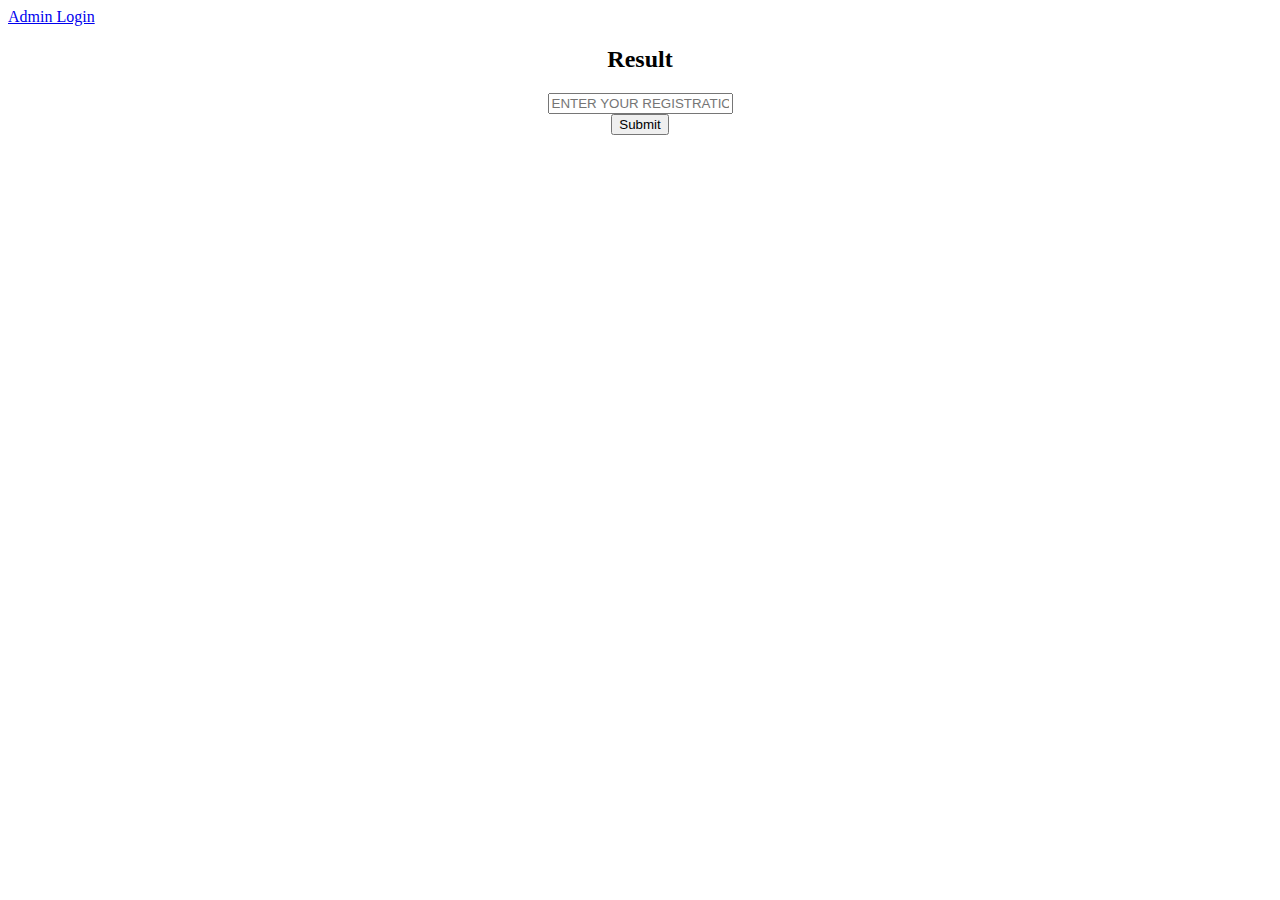
<file: index.html>
<!DOCTYPE html>
<html lang="en">
<head>
    <link rel="stylesheet" href="/style.css">
    <meta charset="UTF-8">
    <meta http-equiv="X-UA-Compatible" content="IE=edge">
    <meta name="viewport" content="width=device-width, initial-scale=1.0">
    <!-- CSS only -->
    <link href="https://cdn.jsdelivr.net/npm/bootstrap@5.1.3/dist/css/bootstrap.min.css" rel="stylesheet" integrity="sha384-1BmE4kWBq78iYhFldvKuhfTAU6auU8tT94WrHftjDbrCEXSU1oBoqyl2QvZ6jIW3" crossorigin="anonymous">
    <!-- JavaScript Bundle with Popper -->
    <!-- <script src="https://cdn.jsdelivr.net/npm/bootstrap@5.1.3/dist/js/bootstrap.bundle.min.js" integrity="sha384-ka7Sk0Gln4gmtz2MlQnikT1wXgYsOg+OMhuP+IlRH9sENBO0LRn5q+8nbTov4+1p" crossorigin="anonymous"></script> -->
<title>Result</title>
</head>
<body>
    <a href="login.html" class="btn btn-danger align-center">Admin Login</a>
    <div class="form-group row mt-5"  align="center">
        <h2 align="center">Result</h2>
        <form action="result.php" method="post" class="">
        <input type="text" class="form-control" name="regno" placeholder="Enter your Registration Number" style="text-transform: uppercase"/><br>
        <input type="submit" class="btn btn-primary "name="submit" value="Submit"/>
    </form>

    </div>
</body>
</html>
</file>
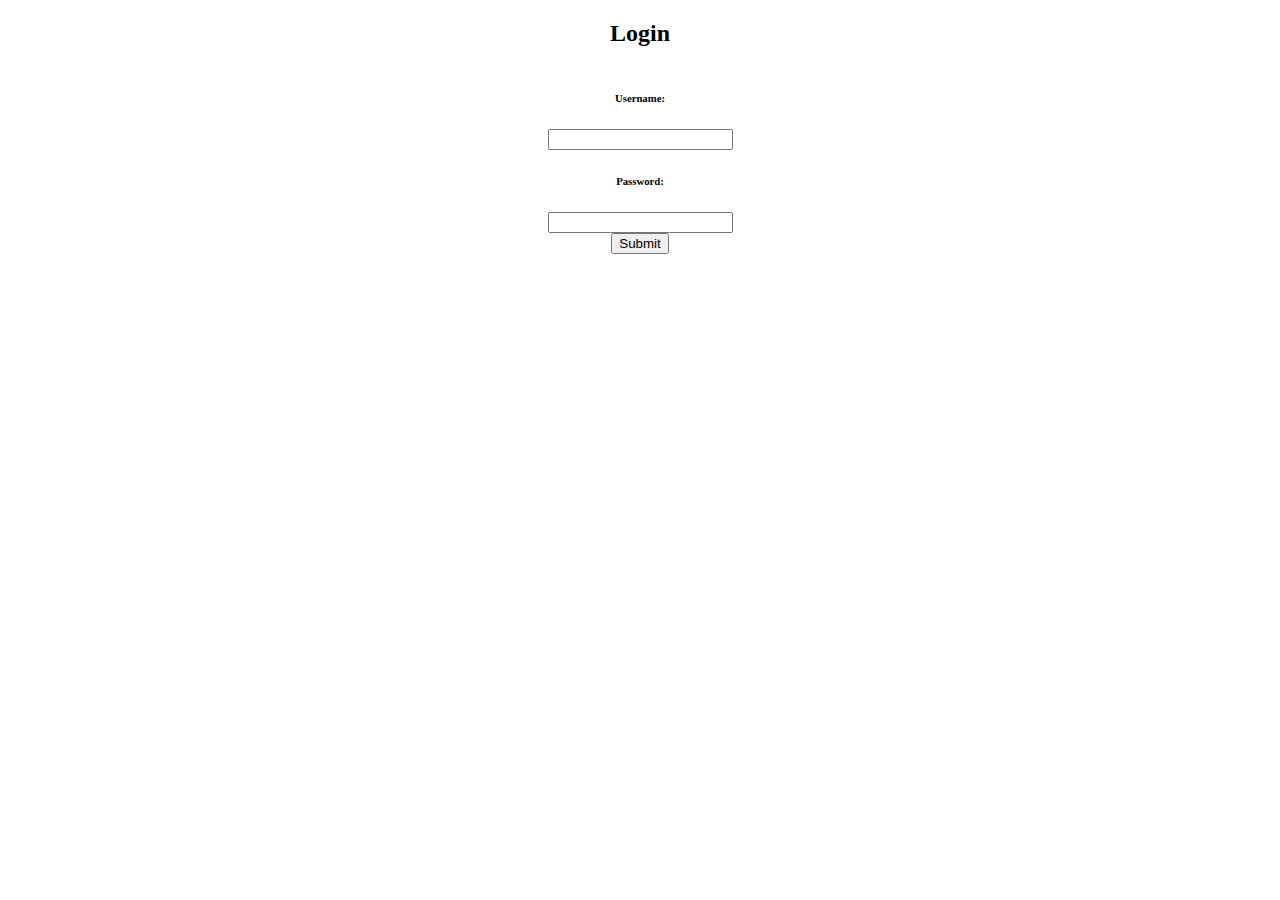
<file: login.html>
<!DOCTYPE html>
<html lang="en">
<head>
    <link rel="stylesheet" href="/style.css">
    <meta charset="UTF-8">
    <meta http-equiv="X-UA-Compatible" content="IE=edge">
    <meta name="viewport" content="width=device-width, initial-scale=1.0">
    <link href="https://cdn.jsdelivr.net/npm/bootstrap@5.1.3/dist/css/bootstrap.min.css" rel="stylesheet" integrity="sha384-1BmE4kWBq78iYhFldvKuhfTAU6auU8tT94WrHftjDbrCEXSU1oBoqyl2QvZ6jIW3" crossorigin="anonymous">
    <title>Document</title>
</head>
<body align="center">
    <h2 class="page-header" align="center">Login</h2>
    <div class="container">
        <div class="row">
            <form class="form" action="login.php" method="POST">
                <label for="username" class="col-sm-2 control-label"><h6>Username:</h6></label>
                <input type="text" class="form-control" name="username"/>
                <label for="password" class="col-sm-2 control-label"><h6>Password:</h6></label>
                <input type="password" class="form-control" name="password"/><br>
                <div class="text-center">
                <input type="submit" class="btn btn-primary"/>
            </div> 
            </form>
        </div>
    </div>
</body>
</html>
</file>
<file: style.css>
.container{
    width: 100%;
    height: 100%;
    display: flex;
    flex-direction: column;
    justify-content: center;
    align-items: center;
}
#admin{
    width: 100%;
    height: 100%;
    margin: 0px;
    padding: 50px;
    overflow-x: hidden; 

}
</file>
